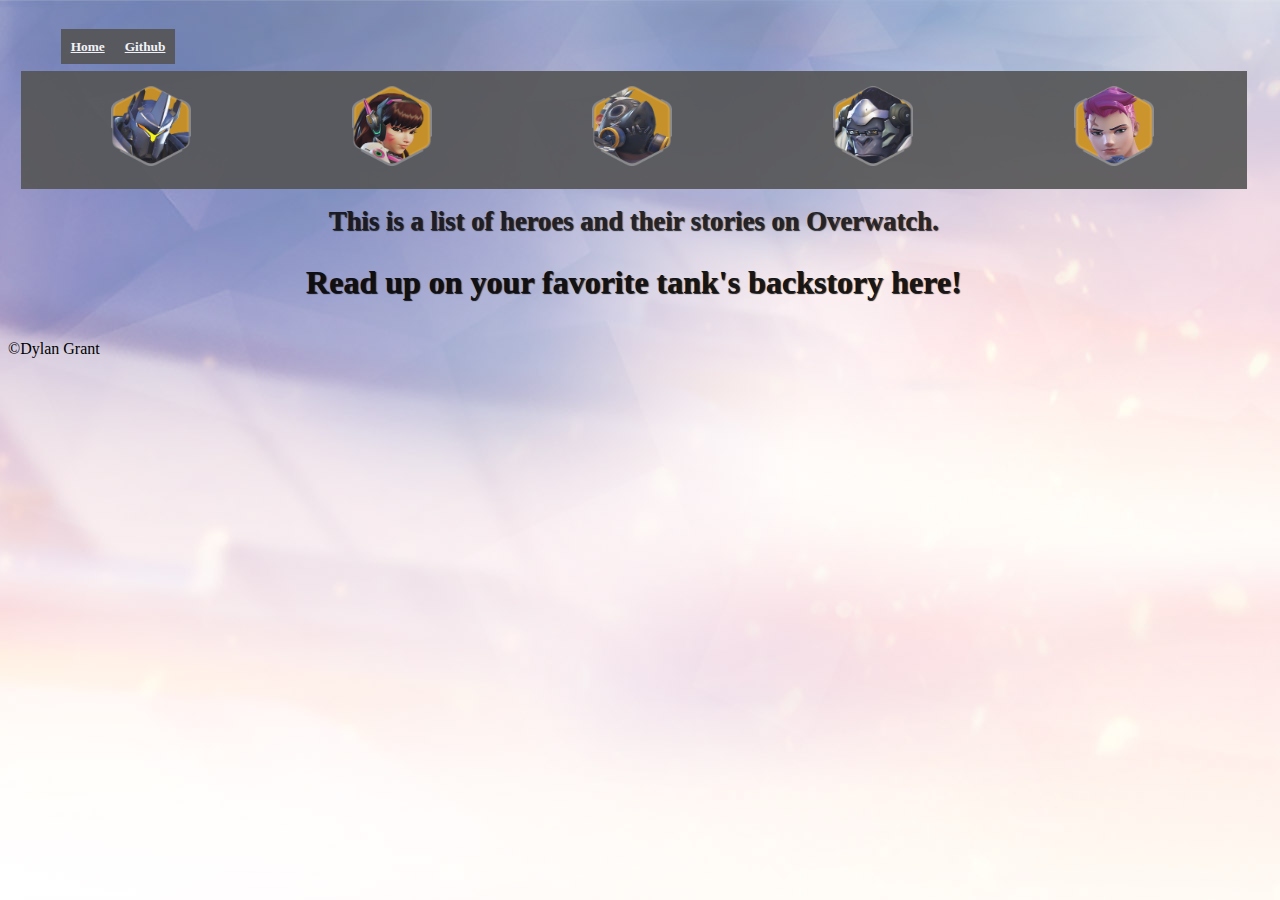
<file: finalproject/index.html>
<!DOCTYPE html>
<html>

<head>
	<title>Overwatch Hero</title>
	<link href="../finalproject/css/index.css" rel="stylesheet" type="text/css" />
	<link rel="stylesheet" href="https://use.fontawesome.com/releases/v5.4.2/css/all.css" integrity="sha384-/rXc/GQVaYpyDdyxK+ecHPVYJSN9bmVFBvjA/9eOB+pb3F2w2N6fc5qB9Ew5yIns"
	 crossorigin="anonymous">
	 
	


<body>
	<meta name="viewport" content="width=device-width, initial-scale=0.86, maximum-scale=3.0, minimum-scale=0.86">
	<article>
		<section>
			<nav>
				<ul>
					<li><a href="../finalproject/index.html">Home</a></li>
					<li><a href="https://github.com/DylanGrant146">Github</a></li>
				</ul>
			</nav>
			<div class="icon-bar">
				<a href="../finalproject/rein.html"><img alt="reinhardt icon" src="media/rein-portrait.png"
					style="width: 80px; height: 80px"></a>
			   <a href="../finalproject/dva.html"><img alt="dva icon" src="media/dva-portrait.png"
					style="width: 80px; height: 80px"></a>
			   <a href="../finalproject/roadhog.html"><img alt="roadhog icon" src="media/roadhog-portrait.png"
					style="width: 80px; height: 80px"></a>
			   <a href="../finalproject/winston.html"><img alt="winston icon" src="media/winston-portrait.png"
					style="width: 80px; height: 80px"></a>
			   <a href="../finalproject/zarya.html"><img alt="zarya icon" src="media/zarya-portrait.png"
					style="width: 80px; height: 80px"></a>	 
			</div>

			<h1>This is a list of heroes and their stories on Overwatch.</h1>
<h2>Read up on your favorite tank's backstory here!</h2>
		</section>
	</article>
</body>

</head>
<footer>&copy;Dylan Grant</footer>

</html>
</file>
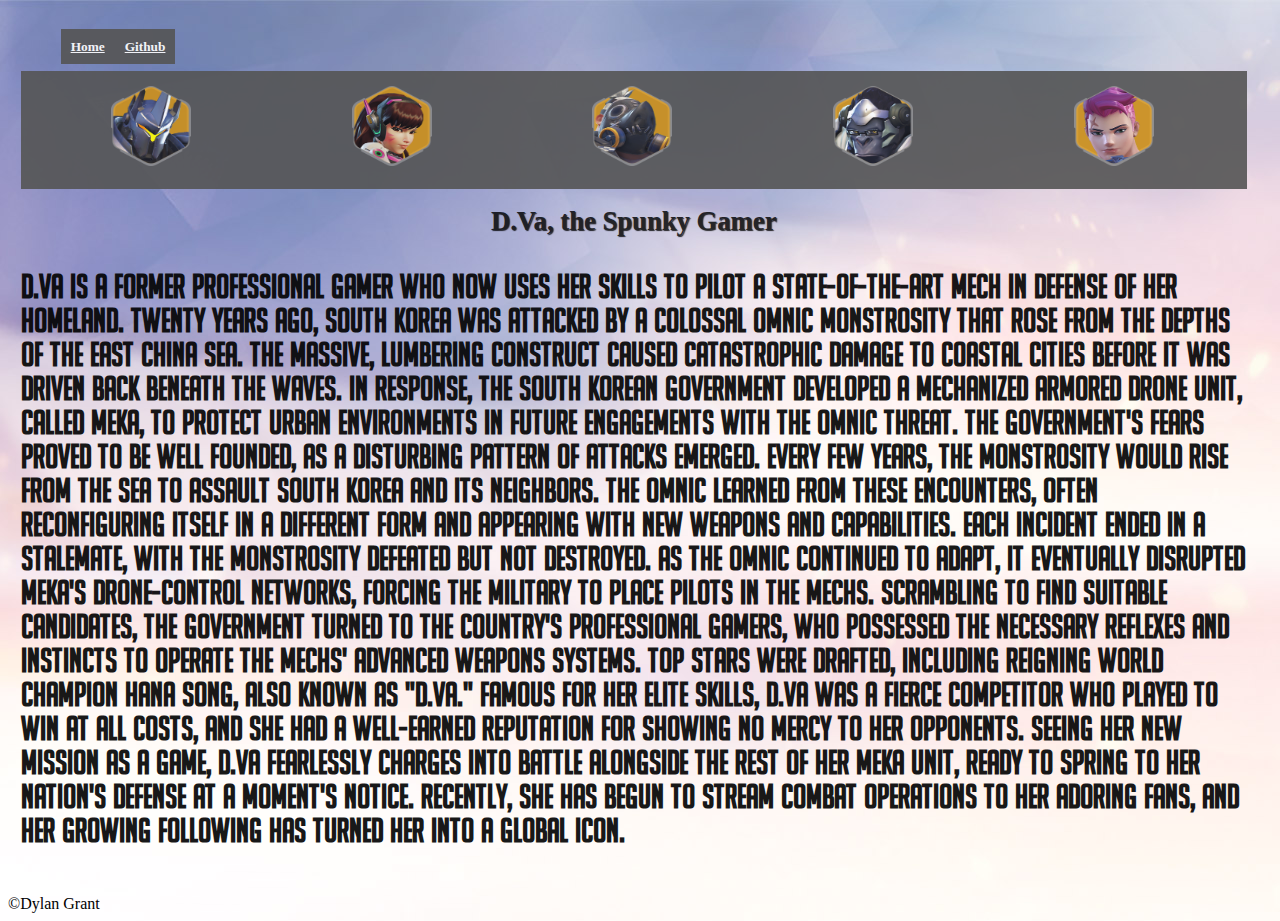
<file: finalproject/dva.html>
<!DOCTYPE html>
<html>

<head>
	<title>Overwatch Hero</title>
	<link href="../finalproject/css/index.css" rel="stylesheet" type="text/css" />
	<link rel="stylesheet" href="https://use.fontawesome.com/releases/v5.4.2/css/all.css" integrity="sha384-/rXc/GQVaYpyDdyxK+ecHPVYJSN9bmVFBvjA/9eOB+pb3F2w2N6fc5qB9Ew5yIns"
	 crossorigin="anonymous">
	 
	


<body>
	<meta name="viewport" content="width=device-width, initial-scale=0.86, maximum-scale=3.0, minimum-scale=0.86">
	<article>
		<section>
			<nav>
				<ul>
					<li><a href="../finalproject/index.html">Home</a></li>
					<li><a href="https://github.com/DylanGrant146">Github</a></li>
				</ul>
			</nav>
			<div class="icon-bar">
				<a href="../finalproject/rein.html"><img alt="reinhardt icon" src="media/rein-portrait.png"
					 style="width: 80px; height: 80px"></a>
				<a href="../finalproject/dva.html"><img alt="dva icon" src="media/dva-portrait.png"
					 style="width: 80px; height: 80px"></a>
				<a href="../finalproject/roadhog.html"><img alt="roadhog icon" src="media/roadhog-portrait.png"
					 style="width: 80px; height: 80px"></a>
				<a href="../finalproject/winston.html"><img alt="winston icon" src="media/winston-portrait.png"
					 style="width: 80px; height: 80px"></a>
				<a href="../finalproject/zarya.html"><img alt="zarya icon" src="media/zarya-portrait.png"
					 style="width: 80px; height: 80px"></a>	 
			</div>

			<h1>D.Va, the Spunky Gamer</h1>
<h3>D.Va is a former professional gamer who now uses her skills to pilot a state-of-the-art mech in defense of her homeland.

    Twenty years ago, South Korea was attacked by a colossal omnic monstrosity that rose from the depths of the East China Sea. The massive, lumbering construct caused catastrophic damage to coastal cities before it was driven back beneath the waves. In response, the South Korean government developed a mechanized armored drone unit, called MEKA, to protect urban environments in future engagements with the omnic threat.
    
    The government's fears proved to be well founded, as a disturbing pattern of attacks emerged. Every few years, the monstrosity would rise from the sea to assault South Korea and its neighbors. The omnic learned from these encounters, often reconfiguring itself in a different form and appearing with new weapons and capabilities. Each incident ended in a stalemate, with the monstrosity defeated but not destroyed.
    
    As the omnic continued to adapt, it eventually disrupted MEKA's drone-control networks, forcing the military to place pilots in the mechs. Scrambling to find suitable candidates, the government turned to the country's professional gamers, who possessed the necessary reflexes and instincts to operate the mechs' advanced weapons systems. Top stars were drafted, including reigning world champion Hana Song, also known as "D.Va." Famous for her elite skills, D.Va was a fierce competitor who played to win at all costs, and she had a well-earned reputation for showing no mercy to her opponents.
    
    Seeing her new mission as a game, D.Va fearlessly charges into battle alongside the rest of her MEKA unit, ready to spring to her nation's defense at a moment's notice. Recently, she has begun to stream combat operations to her adoring fans, and her growing following has turned her into a global icon.</h3>
		</section>
	</article>
</body>

</head>
<footer>&copy;Dylan Grant</footer>

</html>
</file>
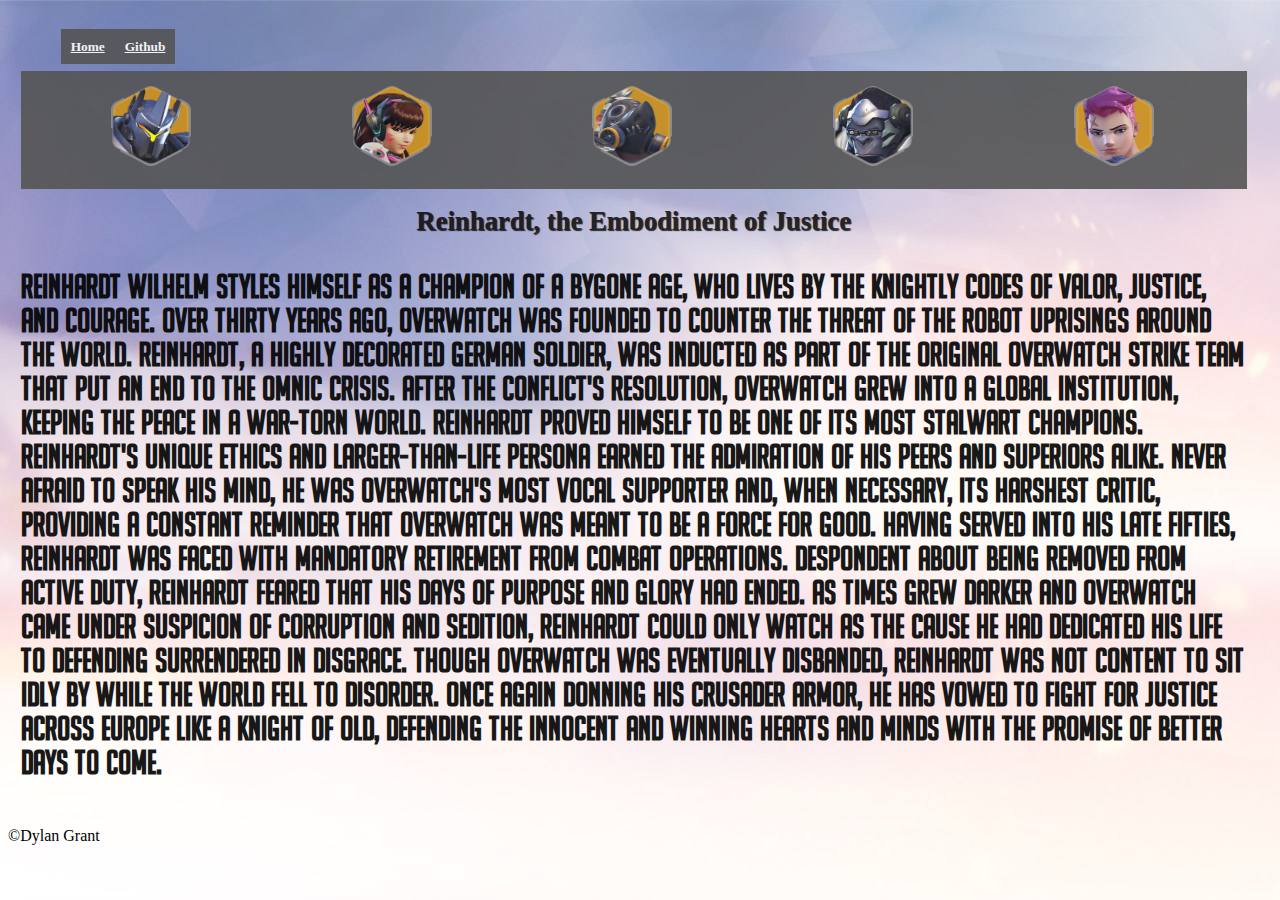
<file: finalproject/rein.html>
<!DOCTYPE html>
<html>

<head>
	<title>Overwatch Hero</title>
	<link href="../finalproject/css/index.css" rel="stylesheet" type="text/css" />
	<link rel="stylesheet" href="https://use.fontawesome.com/releases/v5.4.2/css/all.css" integrity="sha384-/rXc/GQVaYpyDdyxK+ecHPVYJSN9bmVFBvjA/9eOB+pb3F2w2N6fc5qB9Ew5yIns"
	 crossorigin="anonymous">
	 
	


<body>
	<meta name="viewport" content="width=device-width, initial-scale=0.86, maximum-scale=3.0, minimum-scale=0.86">
	<article>
		<section>
			<nav>
				<ul>
					<li><a href="../finalproject/index.html">Home</a></li>
					<li><a href="github.com/DylanGrant146">Github</a></li>
				</ul>
			</nav>
			<div class="icon-bar">
				<a href="../finalproject/rein.html"><img alt="reinhardt icon" src="media/rein-portrait.png"
					style="width: 80px; height: 80px"></a>
			   <a href="../finalproject/dva.html"><img alt="dva icon" src="media/dva-portrait.png"
					style="width: 80px; height: 80px"></a>
			   <a href="../finalproject/roadhog.html"><img alt="roadhog icon" src="media/roadhog-portrait.png"
					style="width: 80px; height: 80px"></a>
			   <a href="../finalproject/winston.html"><img alt="winston icon" src="media/winston-portrait.png"
					style="width: 80px; height: 80px"></a>
			   <a href="../finalproject/zarya.html"><img alt="zarya icon" src="media/zarya-portrait.png"
					style="width: 80px; height: 80px"></a>	
			</div>

			<h1>Reinhardt, the Embodiment of Justice</h1>
<h3>Reinhardt Wilhelm styles himself as a champion of a bygone age, who lives by the knightly codes of valor, justice, and courage.

	Over thirty years ago, Overwatch was founded to counter the threat of the robot uprisings around the world. Reinhardt, a highly decorated German soldier, was inducted as part of the original Overwatch strike team that put an end to the Omnic Crisis. After the conflict's resolution, Overwatch grew into a global institution, keeping the peace in a war-torn world. Reinhardt proved himself to be one of its most stalwart champions.
	
	Reinhardt's unique ethics and larger-than-life persona earned the admiration of his peers and superiors alike. Never afraid to speak his mind, he was Overwatch's most vocal supporter and, when necessary, its harshest critic, providing a constant reminder that Overwatch was meant to be a force for good.
	
	Having served into his late fifties, Reinhardt was faced with mandatory retirement from combat operations. Despondent about being removed from active duty, Reinhardt feared that his days of purpose and glory had ended. As times grew darker and Overwatch came under suspicion of corruption and sedition, Reinhardt could only watch as the cause he had dedicated his life to defending surrendered in disgrace.
	
	Though Overwatch was eventually disbanded, Reinhardt was not content to sit idly by while the world fell to disorder. Once again donning his Crusader armor, he has vowed to fight for justice across Europe like a knight of old, defending the innocent and winning hearts and minds with the promise of better days to come.</h3>
		</section>
	</article>
</body>

</head>
<footer>&copy;Dylan Grant</footer>

</html>
</file>
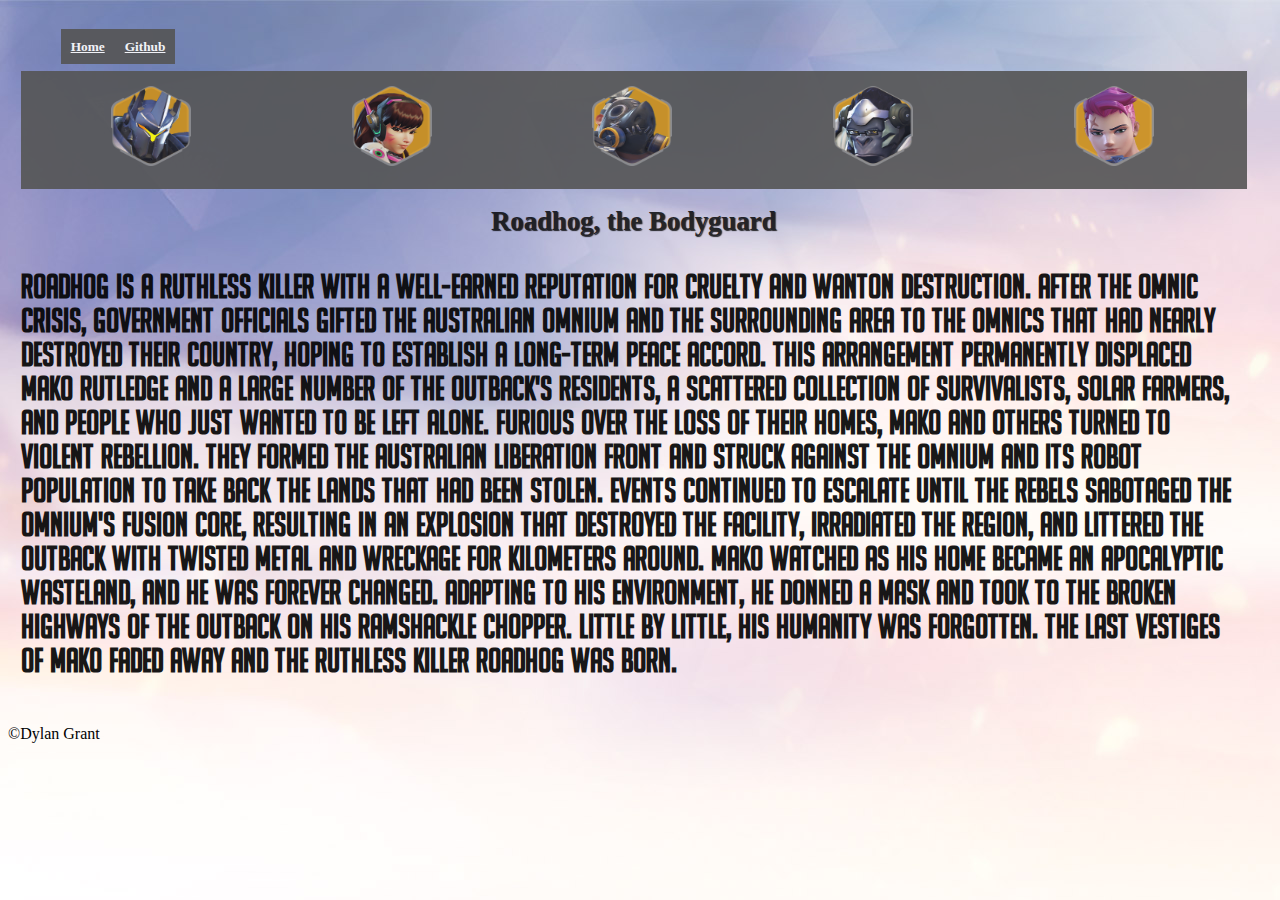
<file: finalproject/roadhog.html>
<!DOCTYPE html>
<html>

<head>
	<title>Overwatch Hero</title>
	<link href="../finalproject/css/index.css" rel="stylesheet" type="text/css" />
	<link rel="stylesheet" href="https://use.fontawesome.com/releases/v5.4.2/css/all.css" integrity="sha384-/rXc/GQVaYpyDdyxK+ecHPVYJSN9bmVFBvjA/9eOB+pb3F2w2N6fc5qB9Ew5yIns"
	 crossorigin="anonymous">
	 
	


<body>
	<meta name="viewport" content="width=device-width, initial-scale=0.86, maximum-scale=3.0, minimum-scale=0.86">
	<article>
		<section>
			<nav>
				<ul>
					<li><a href="../finalproject/index.html">Home</a></li>
					<li><a href="https://github.com/DylanGrant146">Github</a></li>
				</ul>
			</nav>
			<div class="icon-bar">
				<a href="../finalproject/rein.html"><img alt="reinhardt icon" src="media/rein-portrait.png"
                    style="width: 80px; height: 80px"></a>
               <a href="../finalproject/dva.html"><img alt="dva icon" src="media/dva-portrait.png"
                    style="width: 80px; height: 80px"></a>
               <a href="../finalproject/roadhog.html"><img alt="roadhog icon" src="media/roadhog-portrait.png"
                    style="width: 80px; height: 80px"></a>
               <a href="../finalproject/winston.html"><img alt="winston icon" src="media/winston-portrait.png"
                    style="width: 80px; height: 80px"></a>
               <a href="../finalproject/zarya.html"><img alt="zarya icon" src="media/zarya-portrait.png"
                    style="width: 80px; height: 80px"></a>	 
			</div>

			<h1>Roadhog, the Bodyguard</h1>
<h3>Roadhog is a ruthless killer with a well-earned reputation for cruelty and wanton destruction.

    After the Omnic Crisis, government officials gifted the Australian omnium and the surrounding area to the omnics that had nearly destroyed their country, hoping to establish a long-term peace accord. This arrangement permanently displaced Mako Rutledge and a large number of the Outback's residents, a scattered collection of survivalists, solar farmers, and people who just wanted to be left alone.
    
    Furious over the loss of their homes, Mako and others turned to violent rebellion. They formed the Australian Liberation Front and struck against the omnium and its robot population to take back the lands that had been stolen. Events continued to escalate until the rebels sabotaged the omnium's fusion core, resulting in an explosion that destroyed the facility, irradiated the region, and littered the Outback with twisted metal and wreckage for kilometers around.
    
    Mako watched as his home became an apocalyptic wasteland, and he was forever changed.
    
    Adapting to his environment, he donned a mask and took to the broken highways of the Outback on his ramshackle chopper. Little by little, his humanity was forgotten. The last vestiges of Mako faded away and the ruthless killer Roadhog was born.</h3>
		</section>
	</article>
</body>

</head>
<footer>&copy;Dylan Grant</footer>

</html>
</file>
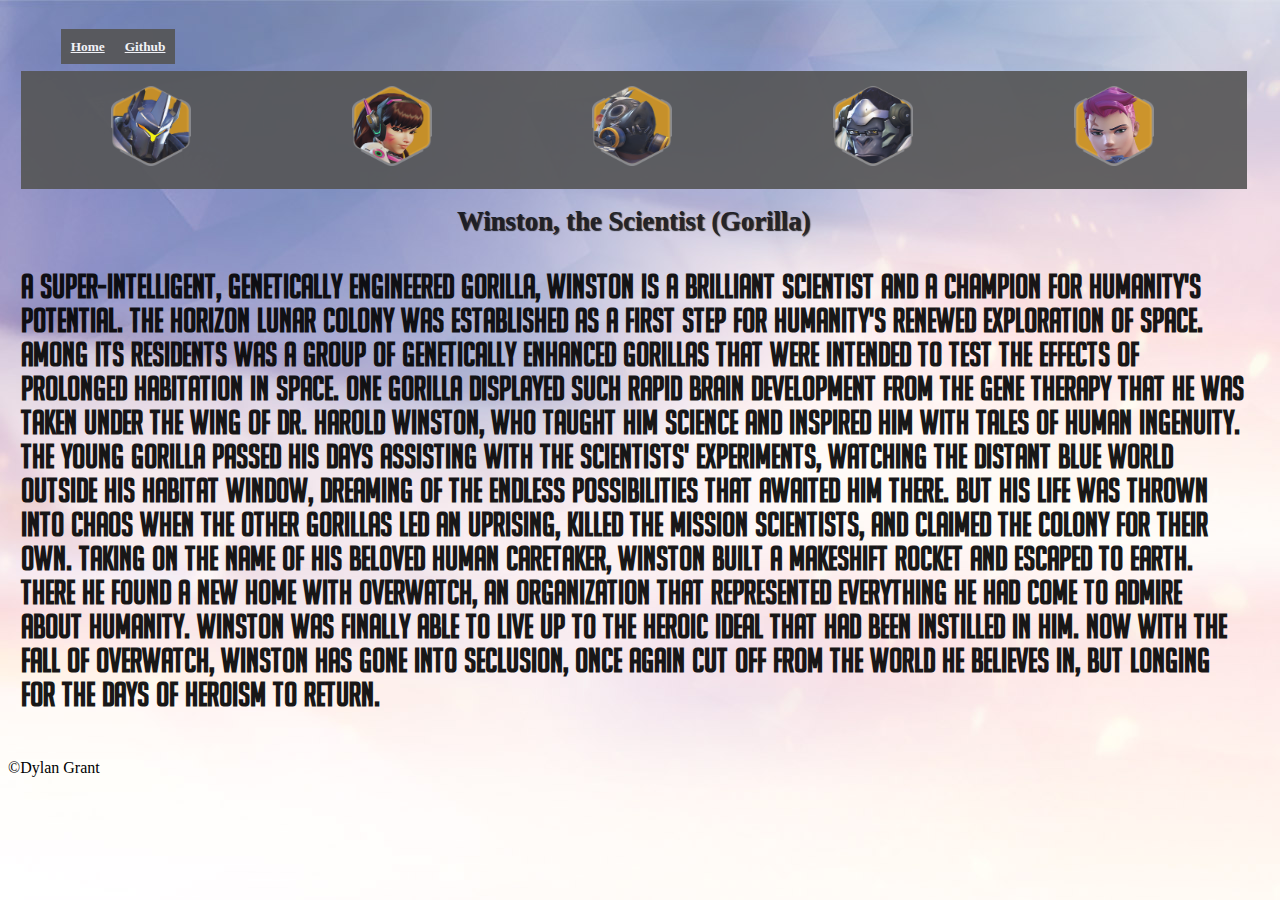
<file: finalproject/winston.html>
<!DOCTYPE html>
<html>

<head>
	<title>Overwatch Hero</title>
	<link href="../finalproject/css/index.css" rel="stylesheet" type="text/css" />
	<link rel="stylesheet" href="https://use.fontawesome.com/releases/v5.4.2/css/all.css" integrity="sha384-/rXc/GQVaYpyDdyxK+ecHPVYJSN9bmVFBvjA/9eOB+pb3F2w2N6fc5qB9Ew5yIns"
	 crossorigin="anonymous">
	 
	


<body>
	<meta name="viewport" content="width=device-width, initial-scale=0.86, maximum-scale=3.0, minimum-scale=0.86">
	<article>
		<section>
			<nav>
				<ul>
					<li><a href="../finalproject/index.html">Home</a></li>
					<li><a href="https://github.com/DylanGrant146">Github</a></li>
				</ul>
			</nav>
			<div class="icon-bar">
				<a href="../finalproject/rein.html"><img alt="reinhardt icon" src="media/rein-portrait.png"
                    style="width: 80px; height: 80px"></a>
               <a href="../finalproject/dva.html"><img alt="dva icon" src="media/dva-portrait.png"
                    style="width: 80px; height: 80px"></a>
               <a href="../finalproject/roadhog.html"><img alt="roadhog icon" src="media/roadhog-portrait.png"
                    style="width: 80px; height: 80px"></a>
               <a href="../finalproject/winston.html"><img alt="winston icon" src="media/winston-portrait.png"
                    style="width: 80px; height: 80px"></a>
               <a href="../finalproject/zarya.html"><img alt="zarya icon" src="media/zarya-portrait.png"
                    style="width: 80px; height: 80px"></a>	 
			</div>

			<h1>Winston, the Scientist (Gorilla)</h1>
<h3>A super-intelligent, genetically engineered gorilla, Winston is a brilliant scientist and a champion for humanity's potential.

    The Horizon Lunar Colony was established as a first step for humanity's renewed exploration of space. Among its residents was a group of genetically enhanced gorillas that were intended to test the effects of prolonged habitation in space.
    
    One gorilla displayed such rapid brain development from the gene therapy that he was taken under the wing of Dr. Harold Winston, who taught him science and inspired him with tales of human ingenuity. The young gorilla passed his days assisting with the scientists' experiments, watching the distant blue world outside his habitat window, dreaming of the endless possibilities that awaited him there.
    
    But his life was thrown into chaos when the other gorillas led an uprising, killed the mission scientists, and claimed the colony for their own. Taking on the name of his beloved human caretaker, Winston built a makeshift rocket and escaped to Earth. There he found a new home with Overwatch, an organization that represented everything he had come to admire about humanity. Winston was finally able to live up to the heroic ideal that had been instilled in him.
    
    Now with the fall of Overwatch, Winston has gone into seclusion, once again cut off from the world he believes in, but longing for the days of heroism to return.</h3>
		</section>
	</article>
</body>

</head>
<footer>&copy;Dylan Grant</footer>

</html>
</file>
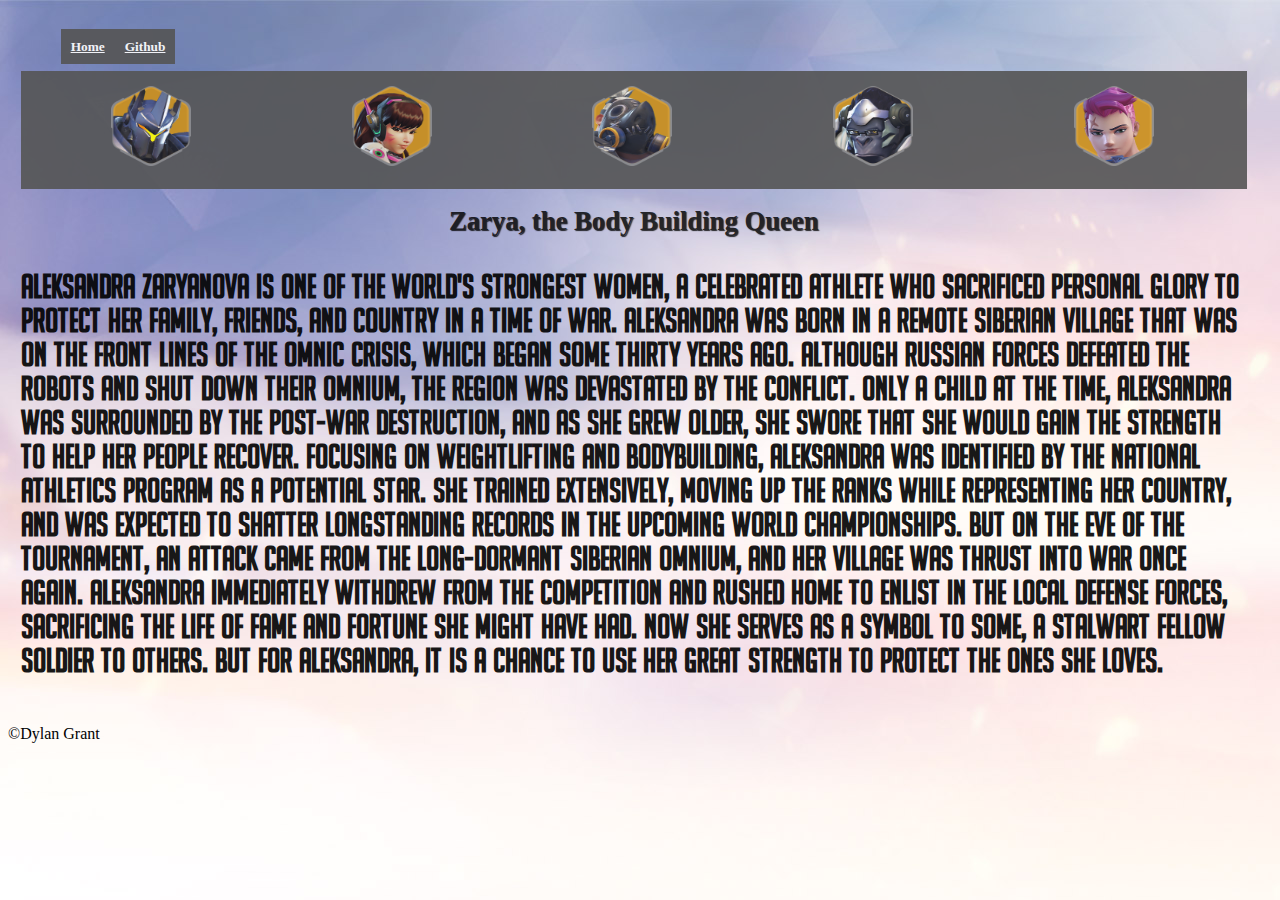
<file: finalproject/zarya.html>
<!DOCTYPE html>
<html>

<head>
	<title>Overwatch Hero</title>
	<link href="../finalproject/css/index.css" rel="stylesheet" type="text/css" />
	<link rel="stylesheet" href="https://use.fontawesome.com/releases/v5.4.2/css/all.css" integrity="sha384-/rXc/GQVaYpyDdyxK+ecHPVYJSN9bmVFBvjA/9eOB+pb3F2w2N6fc5qB9Ew5yIns"
	 crossorigin="anonymous">
	 
	


<body>
	<meta name="viewport" content="width=device-width, initial-scale=0.86, maximum-scale=3.0, minimum-scale=0.86">
	<article>
		<section>
			<nav>
				<ul>
					<li><a href="../finalproject/index.html">Home</a></li>
					<li><a href="https://github.com/DylanGrant146">Github</a></li>
				</ul>
			</nav>
			<div class="icon-bar">
				<a href="../finalproject/rein.html"><img alt="reinhardt icon" src="media/rein-portrait.png"
                    style="width: 80px; height: 80px"></a>
               <a href="../finalproject/dva.html"><img alt="dva icon" src="media/dva-portrait.png"
                    style="width: 80px; height: 80px"></a>
               <a href="../finalproject/roadhog.html"><img alt="roadhog icon" src="media/roadhog-portrait.png"
                    style="width: 80px; height: 80px"></a>
               <a href="../finalproject/winston.html"><img alt="winston icon" src="media/winston-portrait.png"
                    style="width: 80px; height: 80px"></a>
               <a href="../finalproject/zarya.html"><img alt="zarya icon" src="media/zarya-portrait.png"
                    style="width: 80px; height: 80px"></a>	 
			</div>

			<h1>Zarya, the Body Building Queen</h1>
<h3>Aleksandra Zaryanova is one of the world's strongest women, a celebrated athlete who sacrificed personal glory to protect her family, friends, and country in a time of war.

    Aleksandra was born in a remote Siberian village that was on the front lines of the Omnic Crisis, which began some thirty years ago. Although Russian forces defeated the robots and shut down their omnium, the region was devastated by the conflict. Only a child at the time, Aleksandra was surrounded by the post-war destruction, and as she grew older, she swore that she would gain the strength to help her people recover.
    
    Focusing on weightlifting and bodybuilding, Aleksandra was identified by the national athletics program as a potential star. She trained extensively, moving up the ranks while representing her country, and was expected to shatter longstanding records in the upcoming world championships.
    
    But on the eve of the tournament, an attack came from the long-dormant Siberian omnium, and her village was thrust into war once again. Aleksandra immediately withdrew from the competition and rushed home to enlist in the local defense forces, sacrificing the life of fame and fortune she might have had.
    
    Now she serves as a symbol to some, a stalwart fellow soldier to others. But for Aleksandra, it is a chance to use her great strength to protect the ones she loves.</h3>
		</section>
	</article>
</body>

</head>
<footer>&copy;Dylan Grant</footer>

</html>
</file>
<file: finalproject/css/index.css>
@font-face{
	font-family: overwatch_font;
	src: url('../font/koverwatch.ttf')
}

body {
    background: url('../media/ow-background.jpg');
    background-repeat: repeat;
    background-color: #33a8ff
}

article {
    display: flex;
    width: 100%;
    justify-content: space-between;
    overflow: auto;
    flex-wrap: wrap;
    min-width: 400px;
}

article>section {
    flex: 1;
    opacity: 0.9;
    padding: 1%;
    min-width: 250px;
    margin-right: 1%;
}

header,
footer {
    width: 75%;
}

audio,
video {
    margin-left: 20px;
}

h1 {
    text-align: center;
    color: black;   
    font-family: "Calisto MT", serif;
    background-color: none;
    opacity: 0.9;
    font-size: 20pt;
    text-shadow: 1px 1px 1px black;
}

h2 {
    font-family: "Calisto MT", serif;
    color: black;
    text-shadow: 1px 1px 1px black;
    font-size: 24pt;
    text-align: center;
}

h3 {
    font-family: overwatch_font;
    color: black;
    
    font-size: 25pt;
}

hr {
    color: black;
    height: 6px;
    opacity: 0.3;
}

a {
    margin-left: 20px;
}

a:link {
    color: white;
    font-family: "calisto mt", calibri, cambria, serif;
    text-decoration: underline;
}

a:visited {
    color: white;
    text-decoration: underline;
}

a:active {
    color: white;
    text-decoration: none;
}

a:hover {
    color: white;
    background-color: #555;
    font-size: 12px;
    text-decoration: none;
}

.indent {
    padding-left: 20px;
}

* {
    box-sizing: border-box;
}

[class*="col-"] {
    float: left;
    padding: 15px;
}
.col-2 {width: 16.66%;}

nav a {
    text-decoration:none;
}
nav ul{
    list-style:none;
    display:inline-table;
}
nav ul li{
    border-bottom:2px solid none;
    border-right:2px solid none;
    display:inline;
}
nav ul li a:link, nav ul li a:visited {
    font-size:10pt;
    margin:inherit;
    font-weight:bold;
    padding:10px;
    background-color:#555;
    color:555;
}
nav ul li a:hover, nav ul li a:active{
    font-size:10pt;
    font-weight:bold;
    padding:10px;
    background-color:555;
    color:#33a8ff;
}
.icon-bar {
    width: 100%;
    background-color: #555;
    overflow: auto;
}

.icon-bar a {
    float: left;
    text-align: center; 
    width: 18%; 
    padding: 15px 0; 
    transition: all 0.3s ease; 
    color: white; 
    font-size: 34px; 
}

.icon-bar a:hover {
    background-color: #000; 
}
</file>
